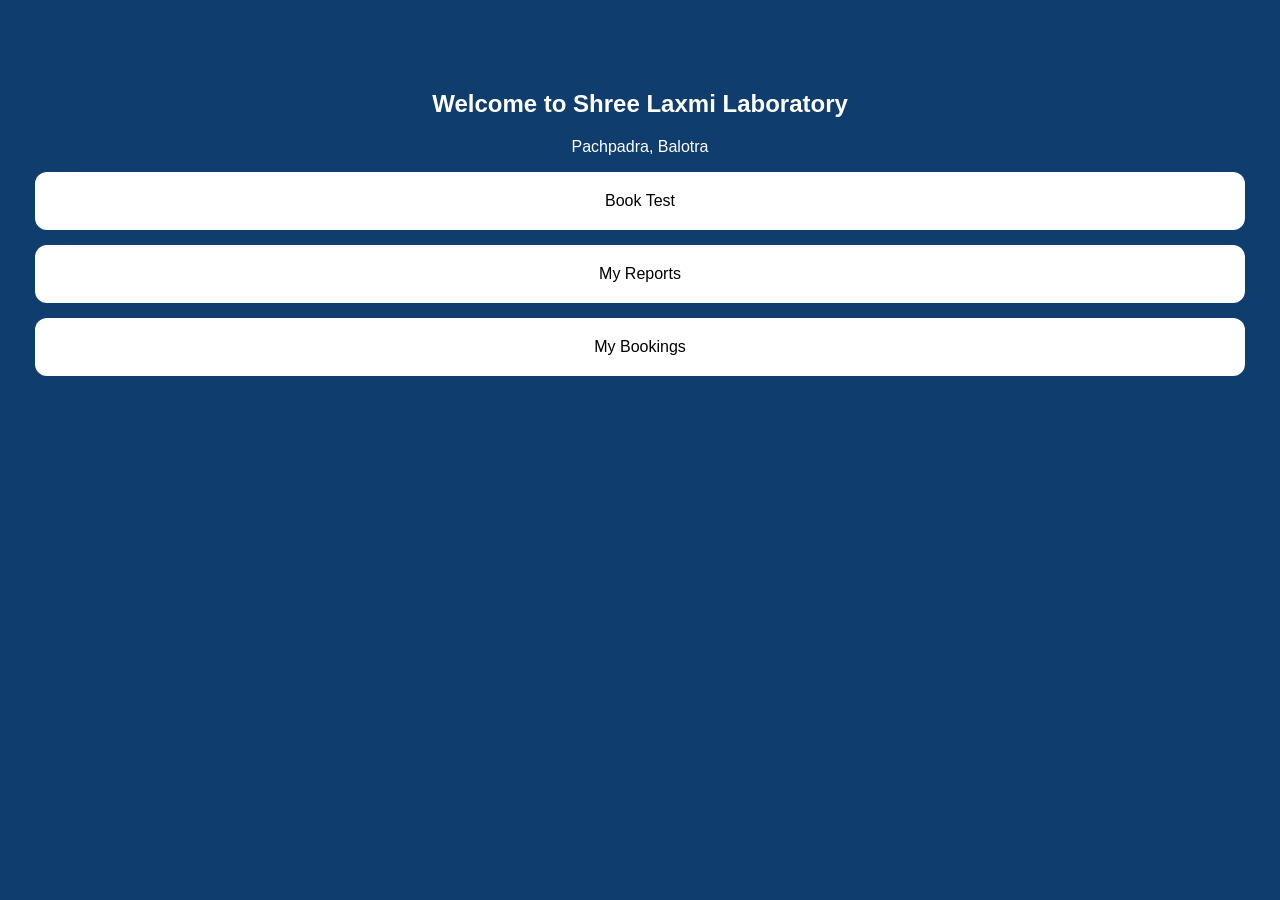
<file: home.html>
<!DOCTYPE html>
<html>
<head>
  <title>Home - Shree Laxmi Laboratory</title>
  <meta name="viewport" content="width=device-width, initial-scale=1.0">
  <link rel="stylesheet" href="style.css">
</head>
<body>

<div class="home-container">
  <h2>Welcome to Shree Laxmi Laboratory</h2>
  <p>Pachpadra, Balotra</p>

  <div class="card">Book Test</div>
  <div class="card">My Reports</div>
  <div class="card">My Bookings</div>
</div>

</body>
</html>
</file>
<file: style.css>
body {
  margin: 0;
  font-family: Arial, sans-serif;
  background-color: #0f3d6e;
  color: white;
  text-align: center;
}

.login-container, .home-container {
  padding: 20px;
  margin-top: 50px;
}

input {
  width: 80%;
  padding: 12px;
  margin: 10px 0;
  border-radius: 8px;
  border: none;
}

button {
  width: 85%;
  padding: 12px;
  background-color: #1e88e5;
  color: white;
  border: none;
  border-radius: 8px;
  margin-top: 10px;
  font-size: 16px;
}

.card {
  background: white;
  color: black;
  margin: 15px;
  padding: 20px;
  border-radius: 12px;
}
</file>
